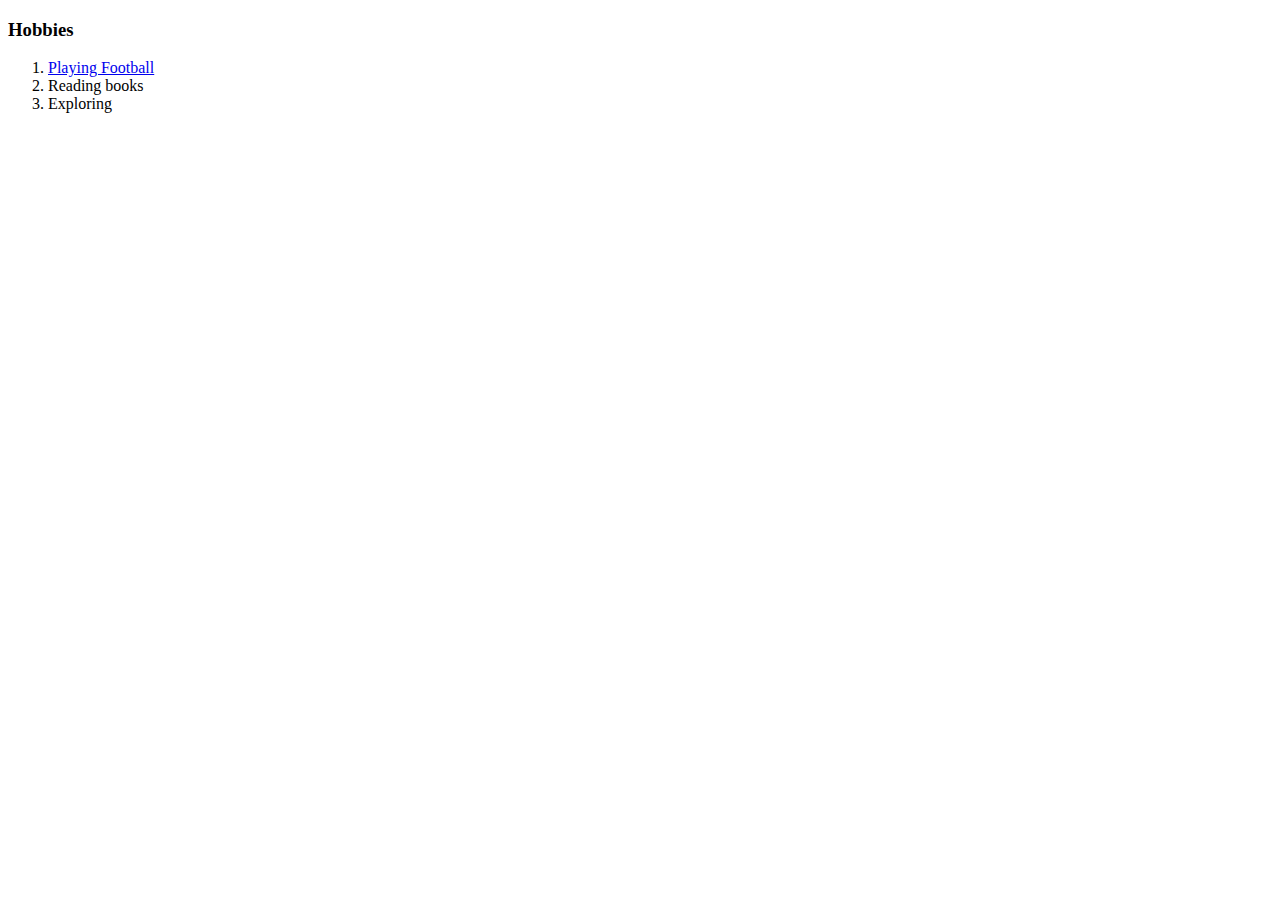
<file: hobbies.html>
<!DOCTYPE html>

<head>
    <meta charset="utf-8">
    <title>My Hobbies</title>
</head>
<body>
    <h3>Hobbies</h3>
    <ol>
        <li><a href="https://www.fcbarcelona.com/en/">Playing Football</a></li>
        <li>Reading books</li>
        <li>Exploring</li>
    </ol>  
</body>
</html>
</file>
